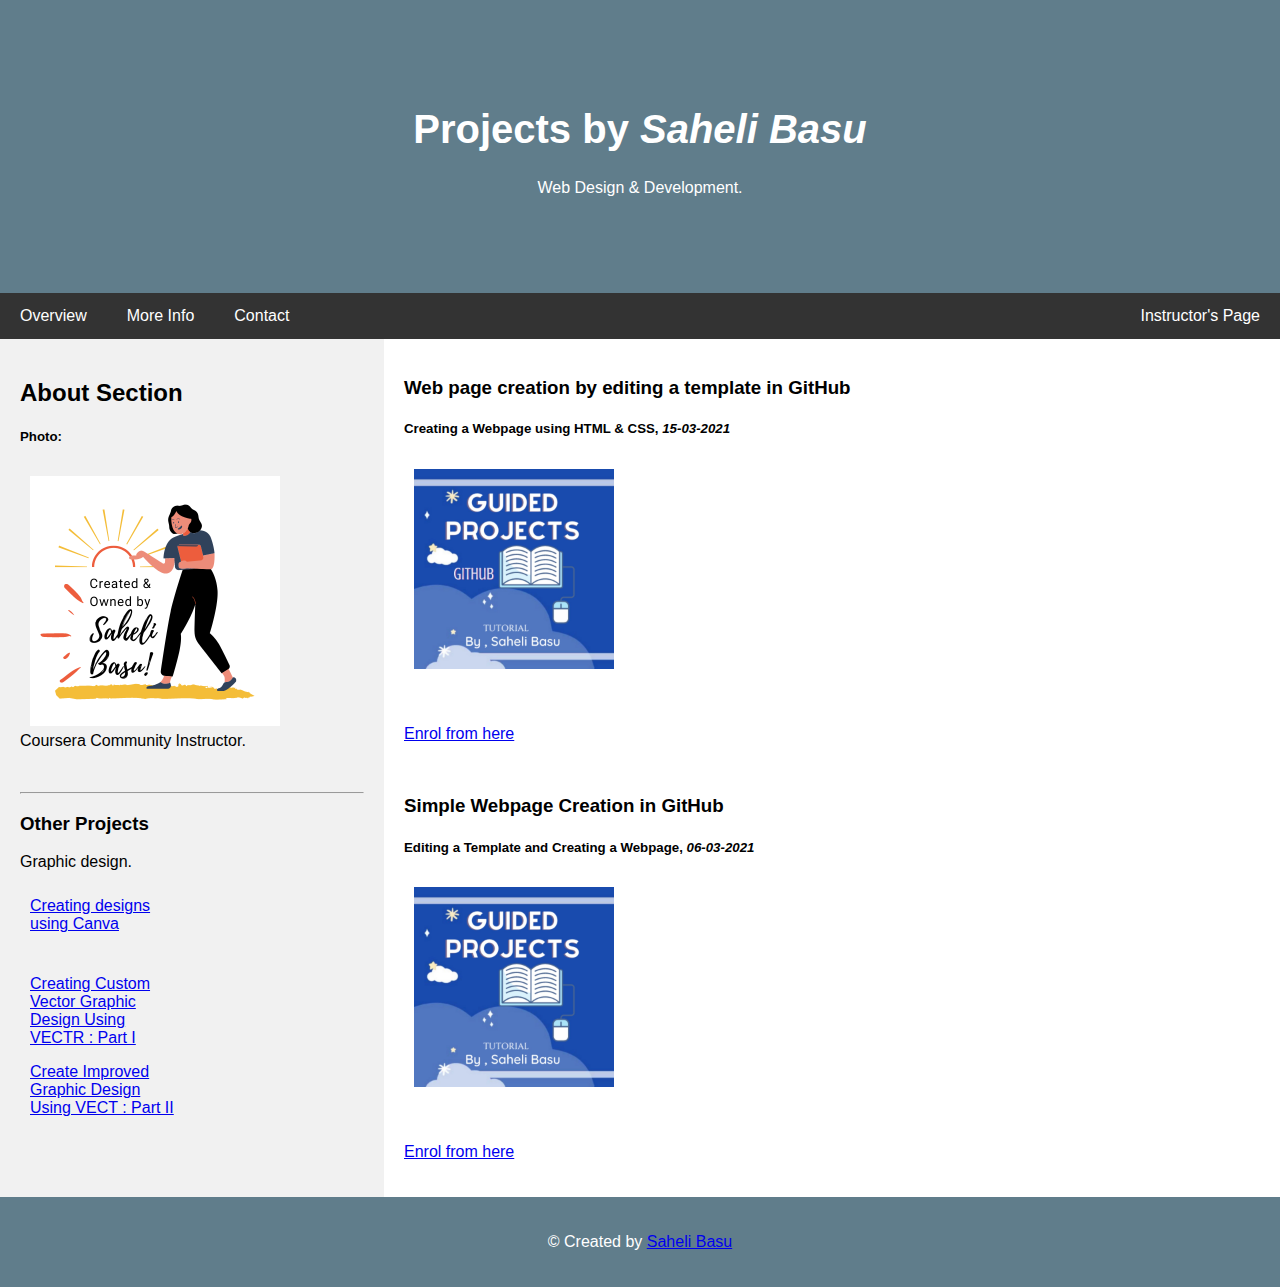
<file: index.html>
<!DOCTYPE html>
<html lang="en">
<head>
<title>Guided Projects</title>
<meta charset="UTF-8">
<meta name="viewport" content="width=device-width, initial-scale=1">
<link rel="stylesheet" href="style.css">
</head>
<body>

<div class="header">
  <h1>Projects by <em>Saheli Basu</em></h1>
  <p>Web Design & Development.</p>
</div>

<div class="navbar">
  <a href="https://meharima.github.io/overview-community-guided-projects/">Overview</a>
  <a href="info.html">More Info</a>
  <a href="contact.html">Contact</a>
  <a href="https://www.coursera.org/instructor/saheli-basu" class="right">Instructor's Page</a>
</div>

<div class="row">
  <div class="side">
    <h2>About Section</h2>
    <h5>Photo:</h5>
    <div class="img" style="height:250px;"><img src="avatar.png" style="height:250px;"></div>
    <p>Coursera Community Instructor.</p><br><hr>
    <h3>Other Projects</h3>
    <p>Graphic design.</p>
    <div class="img" style="height:60px;"><a href="https://www.coursera.org/projects/creating-designs-using-canva-uyxnh">Creating designs using Canva</a></div><br>
    <div class="img" style="height:70px;"><a href="https://www.coursera.org/projects/creating-custom-vector-graphic-design-using-vectr-part1">Creating Custom Vector Graphic Design Using VECTR : Part I</a></div><br>
    <div class="img" style="height:70px;"><a href="https://www.coursera.org/projects/create-improved-graphic-design-using-vectr-part-ii-cfb7f">Create Improved Graphic Design Using VECT : Part II</a></div>
  </div>
  <div class="main">
    <h3>Web page creation by editing a template in GitHub</h3>
    <h5>Creating a Webpage using HTML & CSS, <em>15-03-2021</em></h5>
    <div class="img" style="height:250px;"><img src="img1.jpg" style="height:200px;"></div>
    <p><a href="https://www.coursera.org/learn/web-page-creation-by-editing-a-template-in-github-l78gz">
Enrol from here</a></p>

    <br>
    <h3>Simple Webpage Creation in GitHub</h3>
    <h5>Editing a Template and Creating a Webpage, <em>06-03-2021</em></h5>
    <div class="img" style="height:250px;"><img src="img2.jpg" style="height:200px;"></div>
    <p><a href="https://www.coursera.org/projects/simple-web-page-creation-in-github">Enrol from here</a></p>
  </div>
</div>

<div class="footer">
  <p>© Created by <a href="contact.html" target="_blank">Saheli Basu</a>
  </p>
</div>

</body>
</html>
</file>
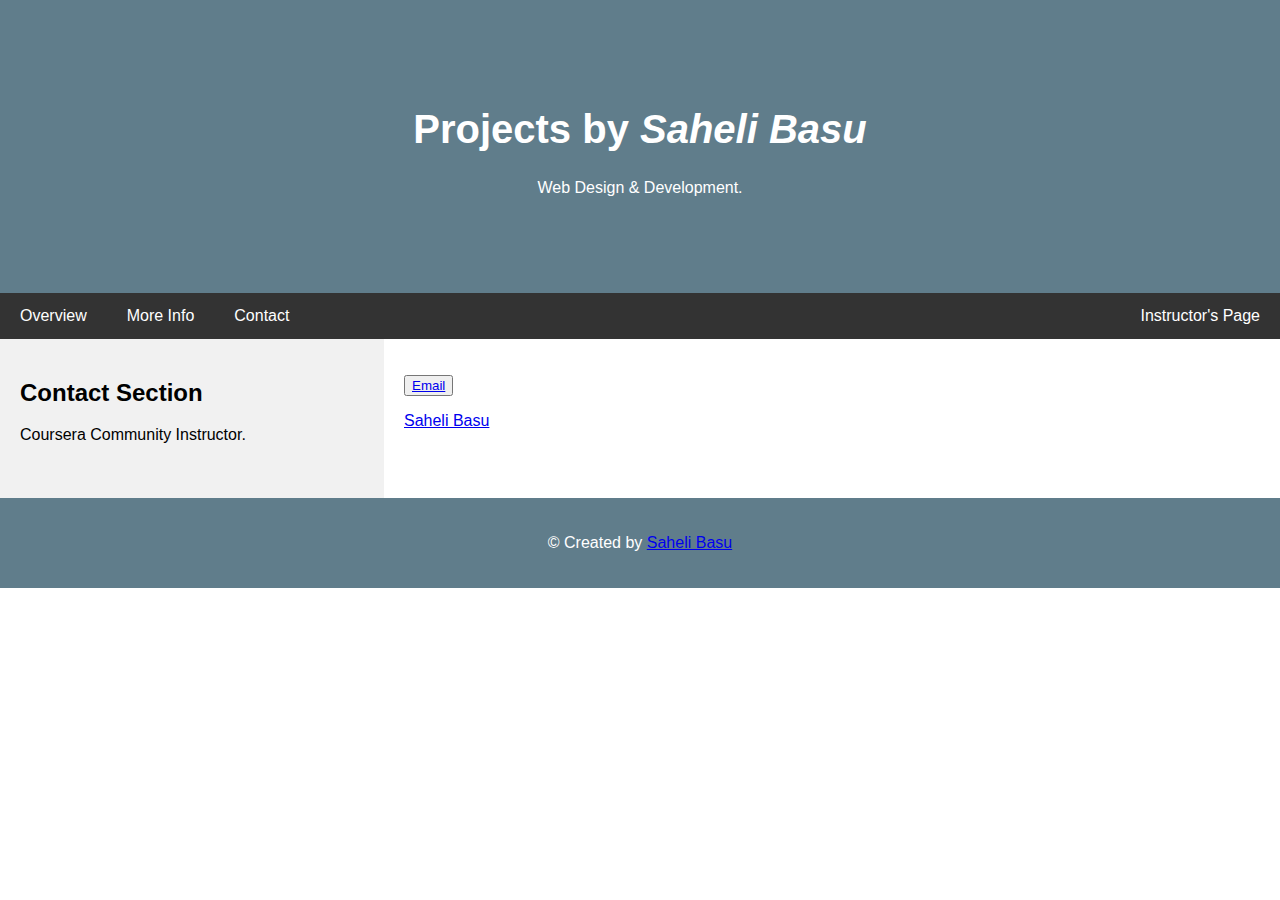
<file: contact.html>
<!DOCTYPE html>
<html lang="en">
<head>
<title>Contact : Guided Projects</title>
<meta charset="UTF-8">
<meta name="viewport" content="width=device-width, initial-scale=1">
<link rel="stylesheet" href="style.css">
</head>
<body>

<div class="header">
  <h1>Projects by <em>Saheli Basu</em></h1>
  <p>Web Design & Development.</p>
</div>

<div class="navbar">
  <a href="https://meharima.github.io/overview-community-guided-projects/">Overview</a>
  <a href="info.html">More Info</a>
  <a href="contact.html">Contact</a>
  <a href="https://www.coursera.org/instructor/saheli-basu" class="right">Instructor's Page</a>
</div>

<div class="row">
  <div class="side">
    <h2>Contact Section</h2>
    <p>Coursera Community Instructor.</p>
    <br>
  </div>
    
  <!-- Contact section -->
  <div class="main">
    <p><button class="button"><a href="mailto:sb.sahelibasu23@gmail.com">Email</a> </button></p>
      <p><script type="text/javascript" src="https://platform.linkedin.com/badges/js/profile.js" async defer></script></p>
     <div class="LI-profile-badge"  data-version="v1" data-size="medium" data-locale="en_US" data-type="vertical" data-theme="dark" data-vanity="saheli-basu">
       <a class="LI-simple-link" href='https://in.linkedin.com/in/saheli-basu?trk=profile-badge'>Saheli Basu</a></div> 
    <br>
    
</div></div>

<div class="footer">
  <p>© Created by <a href="https://sahelibasu23.github.io">Saheli Basu</a>
  </p>
</div>
</body>
</html>
</file>
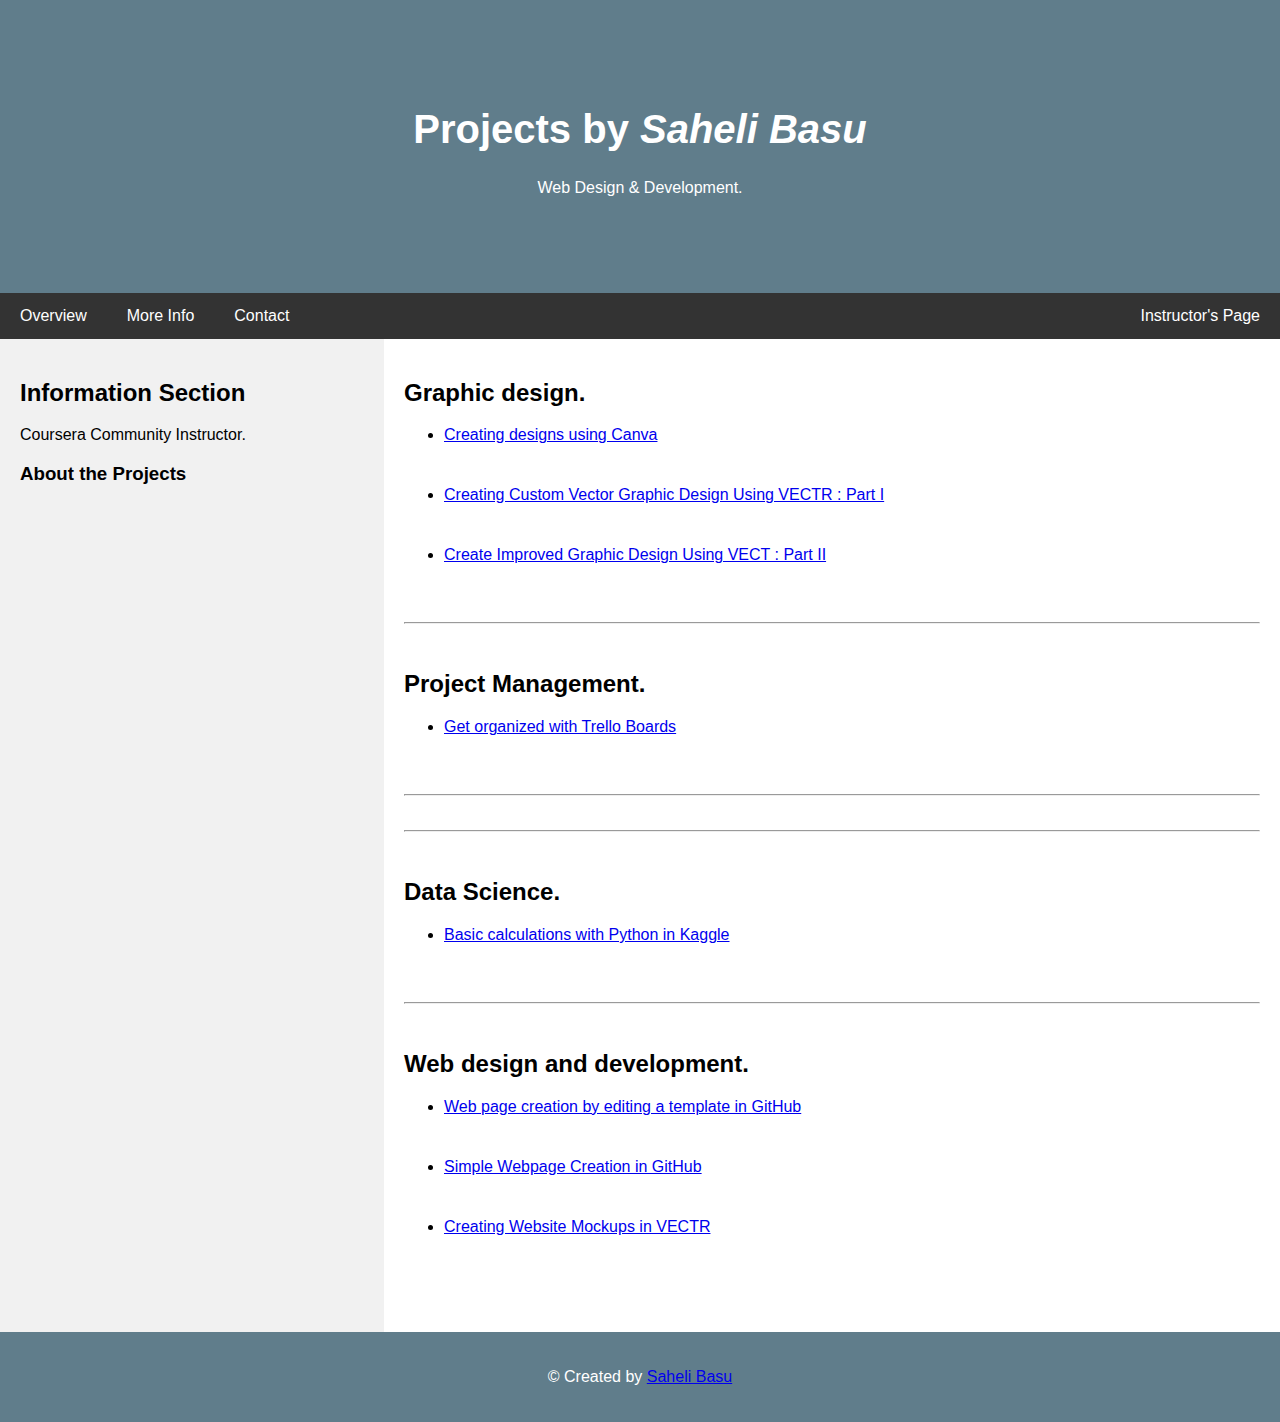
<file: info.html>
<!DOCTYPE html>
<html lang="en">
<head>
<title>Information : Guided Projects</title>
<meta charset="UTF-8">
<meta name="viewport" content="width=device-width, initial-scale=1">
<link rel="stylesheet" href="style.css">
</head>
<body>

<div class="header">
  <h1>Projects by <em>Saheli Basu</em></h1>
  <p>Web Design & Development.</p>
</div>

<div class="navbar">
  <a href="https://meharima.github.io/overview-community-guided-projects/">Overview</a>
  <a href="info.html">More Info</a>
  <a href="contact.html">Contact</a>
  <a href="https://www.coursera.org/instructor/saheli-basu" class="right">Instructor's Page</a>
</div>

<div class="row">
  <div class="side">
    <h2>Information Section</h2>
    <p>Coursera Community Instructor.</p>
    <h3>About the Projects</h3>
  </div>
  <!-- Info section -->
  <div class="main">

     <h2>Graphic design.</h2>
    <ul>
    <li><div style="height:60px;"><a href="https://www.coursera.org/projects/creating-designs-using-canva-uyxnh">Creating designs using Canva
      </a></div></li>
    <li><div style="height:60px;"><a href="https://www.coursera.org/projects/creating-custom-vector-graphic-design-using-vectr-part1">Creating Custom Vector Graphic Design Using VECTR : Part I
      </a></div></li>
    <li><div style="height:60px;"><a href="https://www.coursera.org/projects/create-improved-graphic-design-using-vectr-part-ii-cfb7f">Create Improved Graphic Design Using VECT : Part II
      </a></div></li></ul>
     
    <hr><br>
    <h2>Project Management.</h2>
     <ul>
    <li><div style="height:60px;"> <a href="https://coursera.org/projects/get-organized-with-trello-boards-nc0a6">Get organized with Trello Boards
      </a></div></li></ul><hr><br>
    <hr><br>
    <h2>Data Science.</h2>
     <ul>
    <li><div style="height:60px;"> <a href="https://www.coursera.org/projects/basic-calculations-with-python-in-kaggle-wj8ni">Basic calculations with Python in Kaggle
      </a></div></li></ul><hr><br>
    <h2>Web design and development.</h2>
     <ul>
    <li><div style="height:60px;"><a href="https://www.coursera.org/learn/web-page-creation-by-editing-a-template-in-github-l78gz">Web page creation by editing a template in GitHub
      </a></div></li>
    <li><div style="height:60px;"><a href="https://www.coursera.org/projects/simple-web-page-creation-in-github">Simple Webpage Creation in GitHub
      </a></div></li>
    <li><div style="height:60px;"><a href="https://www.coursera.org/projects/creating-website-mockups-in-vectr">Creating Website Mockups in VECTR
        </a></div></li></ul>
    <br>
  </div>
 <br>
    
</div>

<div class="footer">
  <p>© Created by <a href="contact.html" target="_blank">Saheli Basu</a>
  </p>
</div>

</body>
</html>
</file>
<file: style.css>
* {
  box-sizing: border-box;
}

body {
  font-family: Arial, Helvetica, sans-serif;
  margin: 0;
}

/* Style the header */
.header {
  padding: 80px;
  text-align: center;
  background: #607d8b;
  color: white;
}

/* Increase the font size of the h1 element */
.header h1 {
  font-size: 40px;
}

/* Style the top navigation bar */
.navbar {
  overflow: hidden;
  background-color: #333;
}

/* Style the navigation bar links */
.navbar a {
  float: left;
  display: block;
  color: white;
  text-align: center;
  padding: 14px 20px;
  text-decoration: none;
}

/* Right-aligned link */
.navbar a.right {
  float: right;
}

/* Change color on hover */
.navbar a:hover {
  background-color: #ddd;
  color: black;
}

/* Column container */
.row {  
  display: flex;
  flex-wrap: wrap;
}

/* Create two unequal columns that sits next to each other */
/* Sidebar/left column */
.side {
  flex: 30%;
  background-color: #f1f1f1;
  padding: 20px;
}

/* Main column */
.main {   
  flex: 70%;
  background-color: white;
  padding: 20px;
}

/* Images, just for this example */
.img {
  width: 50%;
  padding: 10px;
  height: 300px;
}

/* Footer */
.footer {
  padding: 20px;
  text-align: center;
  background: #607d8b;
  color: white
}

/* Responsive layout - when the screen is less than 700px wide, make the two columns stack on top of each other instead of next to each other */
@media screen and (max-width: 700px) {
  .row {   
    flex-direction: column;
  }
}

/* Responsive layout - when the screen is less than 400px wide, make the navigation links stack on top of each other instead of next to each other */
@media screen and (max-width: 400px) {
  .navbar a {
    float: none;
    width:100%;
  }
}
</file>
